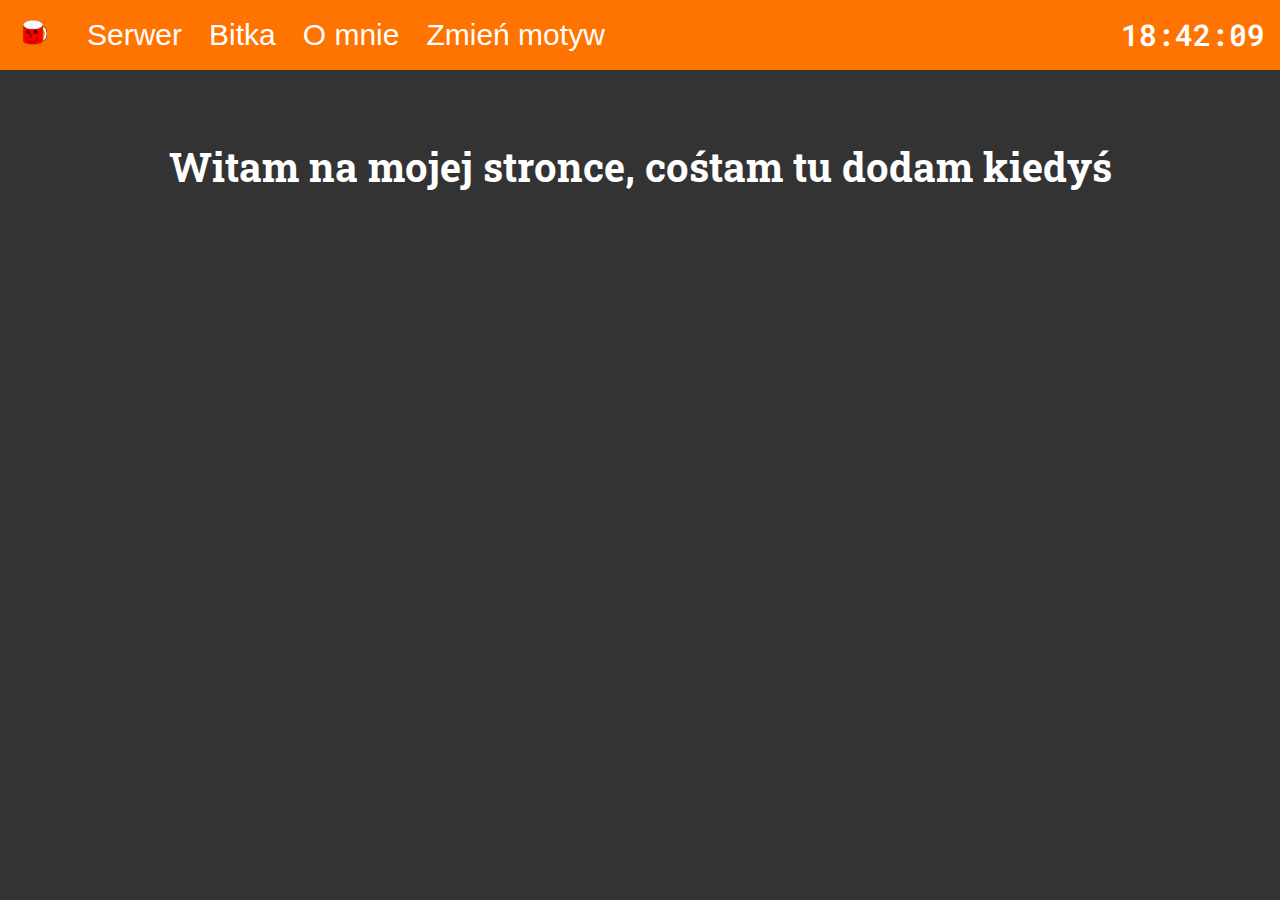
<file: index.html>
<!DOCTYPE html>
<html lang="pl">
<head>
  <meta charset="UTF-8">
  <meta http-equiv="X-UA-Compatible" content="IE=edge">
  <meta name="viewport" content="width=device-width, initial-scale=1.0">
  <link rel="preconnect" href="https://fonts.googleapis.com">
  <link rel="preconnect" href="https://fonts.gstatic.com" crossorigin>
  <link href="https://fonts.googleapis.com/css2?family=Roboto+Mono&family=Roboto+Slab:wght@300&display=swap" rel="stylesheet">
  <link rel="stylesheet" href="style/style.css">
  <link rel="icon" href="rysunek.svg" type="image/svg+xml">
  <script src="script.js"></script>
  <title>Moje</title>
</head>
<body onload="startTime()">

<nav>
    <a href="index.html"><div class="dropdown"><button id="ikonka"><img src="rysunek.svg" height="25" width="50" alt="LOL"></button></div></a>
    <div class="dropdown">
        <button class="dropbtn">Serwer</button>
        <div class="dropdown-content">
          <a href="serwer/linux.html">Linux</a>
          <a href="serwer/windows.html">Windows</a>
        </div>
      </div>
    <div class="dropdown"><button class="dropbtn">Bitka</button>
      <div class="dropdown-content">
        <a href="#">Karate</a>
        <a href="#">Muay Thai</a>
        <a href="#">Boks</a>
      </div>
    </div>
    <div class="dropdown"><button class="dropbtn">O mnie</button></div>
    <div class="dropdown"><button class="dropbtn" id="Theme" onclick="zmiana_motywu()">Zmień motyw</button></div>
    <div id="time"></div>
    <div style="clear: both;"></div>
</nav>
<main>
<h1 style="text-align: center;">Witam na mojej stronce, cośtam tu dodam kiedyś</h1>
</main>
</body>
</html>
</file>
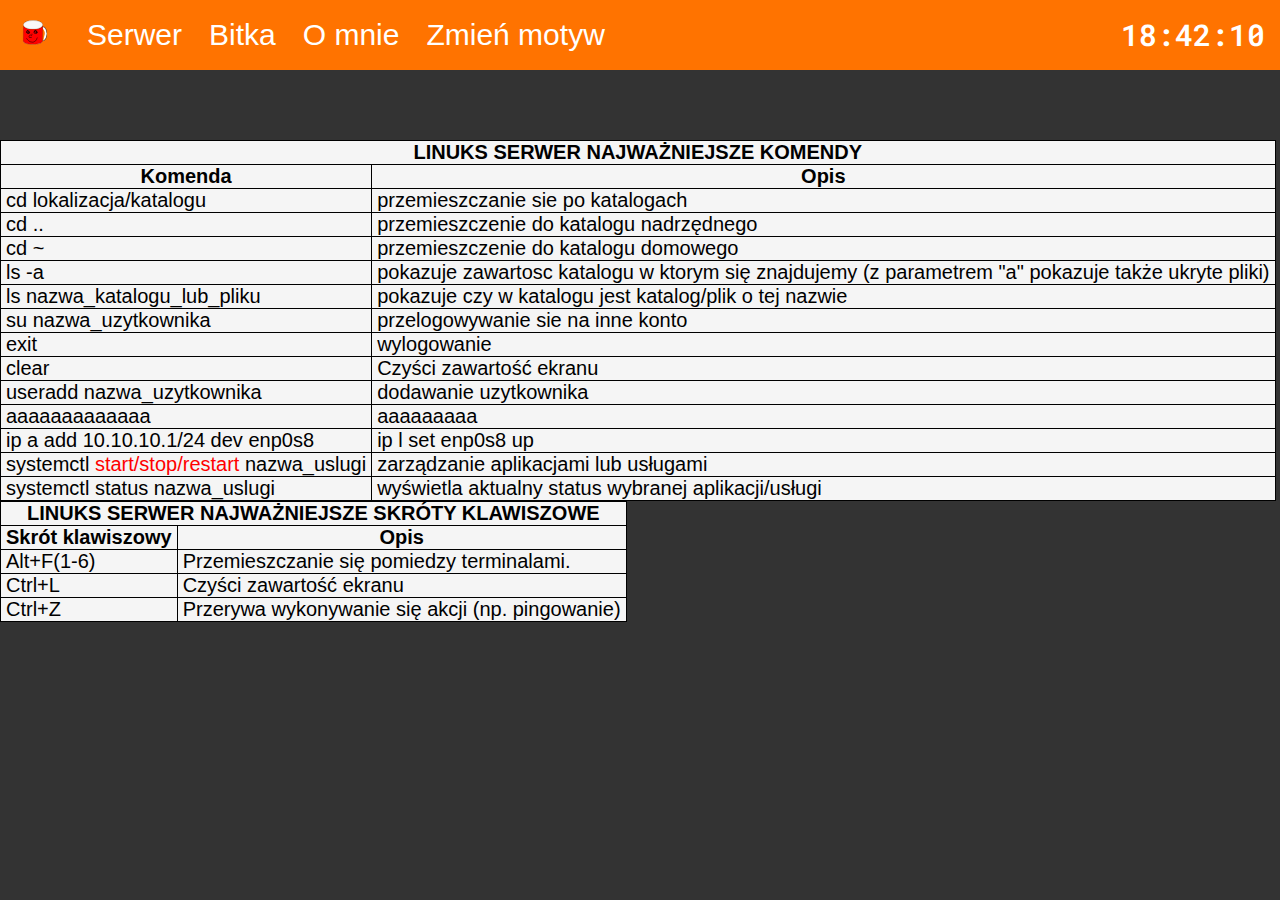
<file: serwer/linux.html>
<!DOCTYPE html>
<html lang="pl">
<head>
  <meta charset="UTF-8">
  <meta http-equiv="X-UA-Compatible" content="IE=edge">
  <meta name="viewport" content="width=device-width, initial-scale=1.0">
  <link rel="preconnect" href="https://fonts.googleapis.com">
  <link rel="preconnect" href="https://fonts.gstatic.com" crossorigin>
  <link href="https://fonts.googleapis.com/css2?family=Roboto+Mono&family=Roboto+Slab:wght@300&display=swap" rel="stylesheet">
  <link rel="stylesheet" href="../style/style.css">
  <link rel="icon" href="../rysunek.svg" type="image/svg+xml">
  <script src="../script.js"></script>
  <title>Moje</title>
</head>
<body onload="startTime()">

<nav>
    <a href="../index.html"><div class="dropdown"><button id="ikonka"><img src="../rysunek.svg" height="25" width="50" alt="LOL"></button></div></a>
    <div class="dropdown">
        <button class="dropbtn">Serwer</button>
        <div class="dropdown-content">
          <a href="linux.html">Linux</a>
          <a href="windows.html">Windows</a>
        </div>
      </div>
    <div class="dropdown"><button class="dropbtn">Bitka</button>
      <div class="dropdown-content">
        <a href="#">Karate</a>
        <a href="#">Muay Thai</a>
        <a href="#">Boks</a>
      </div>
    </div>
    <div class="dropdown"><button class="dropbtn">O mnie</button></div>
    <div class="dropdown"><button class="dropbtn" id="Theme" onclick="zmiana_motywu()">Zmień motyw</button></div>
    <div id="time"></div>
    <div style="clear: both;"></div>
</nav>
<main>
<!-- Tabela pierwsza -->
<table>
    <tr class="centrowane"><td colspan="2">LINUKS SERWER NAJWAŻNIEJSZE KOMENDY</td></tr>
  <tr class="centrowane">
    <td>Komenda</td>
    <td>Opis</td>
  </tr>
  <tr>
    <td>cd lokalizacja/katalogu</td>
    <td>przemieszczanie sie po katalogach</td>
  </tr>
  <tr>
    <td>cd ..</td>
    <td>przemieszczenie do katalogu nadrzędnego</td>
  </tr>
  <tr>
    <td>cd ~</td>
    <td>przemieszczenie do katalogu domowego</td>
  </tr>
  <tr>
    <td>ls -a</td>
    <td>pokazuje zawartosc katalogu w ktorym się znajdujemy (z parametrem "a" pokazuje także ukryte pliki)</td>
  </tr>
  <tr>
    <td>ls nazwa_katalogu_lub_pliku</td>
    <td>pokazuje czy w katalogu jest katalog/plik o tej nazwie</td>
  </tr>
  
  <tr>
    <td>su nazwa_uzytkownika</td>
    <td>przelogowywanie sie na inne konto</td>
  </tr>
  <tr>
    <td>exit</td>
    <td>wylogowanie</td>
  </tr>
  <tr>
    <td>clear</td>
    <td>Czyści zawartość ekranu</td>
  </tr>
  <tr>
    <td>useradd nazwa_uzytkownika</td>
    <td>dodawanie uzytkownika</td>
  </tr>
  <tr>
    <td>aaaaaaaaaaaaa</td>
    <td>aaaaaaaaa</td>
  </tr>
  <tr>
    <td>ip a add 10.10.10.1/24 dev enp0s8</td>
    <td>ip l set enp0s8 up</td>
  </tr>
  <tr>
    <td>systemctl <span class="czerwony">start/stop/restart</span> nazwa_uslugi</td>
    <td>zarządzanie aplikacjami lub usługami</td>
  </tr>
  <tr>
    <td>systemctl status nazwa_uslugi</td>
    <td>wyświetla aktualny status wybranej aplikacji/usługi</td>
  </tr>
  </table>
  <!-- Tabela druga -->
  <table>
    <tr class="centrowane"><td colspan="2">LINUKS SERWER NAJWAŻNIEJSZE SKRÓTY KLAWISZOWE</td></tr>
  <tr class="centrowane">
    <td>Skrót klawiszowy</td>
    <td>Opis</td>
  </tr>
  <tr>
    <td>Alt+F(1-6)</td>
    <td>Przemieszczanie się pomiedzy terminalami.</td>
  </tr>
  <tr>
    <td>Ctrl+L</td>
    <td>Czyści zawartość ekranu</td>
  </tr>
  <tr>
    <td>Ctrl+Z</td>
    <td>Przerywa wykonywanie się akcji (np. pingowanie)</td>
  </tr>
  </table>  
</main>
</body>
</html>
</file>
<file: style/style.css>
:root 
{
    --kolorstornki:rgba(0, 0, 0, 0.801) ;
    --kolornaglowka:rgb(255, 115, 0) ;
    --kolornaglowka2:rgb(252, 134, 38);
    --czcionka: 'Roboto Slab', serif;
    --czcionka_kolor: white;
}
* {margin: 0; padding: 0;}
html 
{
    height: 100%;
    overflow: hidden;
    width: 100%;
}
body
{
    width: auto;
    height: auto;
    background-color: var(--kolorstornki);
    color: var(--czcionka_kolor);
    font-family: var(--czcionka);
    font-size: 20px;
    height: 100%;
    width: 100%;
    overflow-x: hidden;
    overflow-y: auto;
}
/* pasek rozwijania */
#ikonka
{
    background-color: var(--kolornaglowka);
    color: var(--czcionka_kolor);
    padding: 10px;
    font-size: 30px;
    border: none;
    height: 100%;
    width: 100%;
}
#Theme:hover
{
    cursor: pointer;
}
#time
{
    position: relative;
    float: right;
    height: 40px;
    font-size: 40px;
    font-weight: 600;
    font-family: 'Roboto Mono', monospace;
    background-color: var(--kolornaglowka);
    color: var(--czcionka_kolor);
    padding: 15px;
    font-size: 30px;
    border: none;
}
nav
{
    background-color: var(--kolornaglowka);
    width: 100%;
    font-size: 28px;
    top: 0px;
    position: sticky;
    height: 70px;
    margin-bottom: 70px;
}
.dropbtn {
    background-color: var(--kolornaglowka);
    color: var(--czcionka_kolor);
    padding: 10px;
    font-size: 30px;
    border: none;
    height: 100%;
    width: 100%;
}
.dropdown {
    position: relative;
    display: inline-block;
    height: 70px;
    width: auto
}
.dropdown-content 
{
    display: none;
    position: absolute;
    background-color: #f1f1f1;
    min-width: 160px;
    box-shadow: 0px 8px 16px 0px rgba(0,0,0,0.2);
    z-index: 1;
    font-size: 25px;
}
  
  .dropdown-content a 
{
    color: black;
    padding: 12px 16px;
    text-decoration: none;
    display: block;
}
.dropdown-content a:hover {background-color: #ddd;}
.dropdown:hover .dropdown-content {display: block;}
.dropdown:hover  .dropbtn {background-color: var(--kolornaglowka2);}

/* tekst */
p
{
    text-align: center;
    font-size: 100px;
}
/* tabela */
table, td, th {
    border: 1px solid;
    padding-left: 5px;
    padding-right: 5px;
    color: black;
  }
table 
{
    border-collapse: collapse;
    background-color: whitesmoke;
    font-family: 'Gill Sans', 'Gill Sans MT', Calibri, 'Trebuchet MS', sans-serif;
}
.centrowane
{
    text-align: center;
    font-weight: bold;
}
.czerwony
{
    color: red;
}
/*  */
</file>
